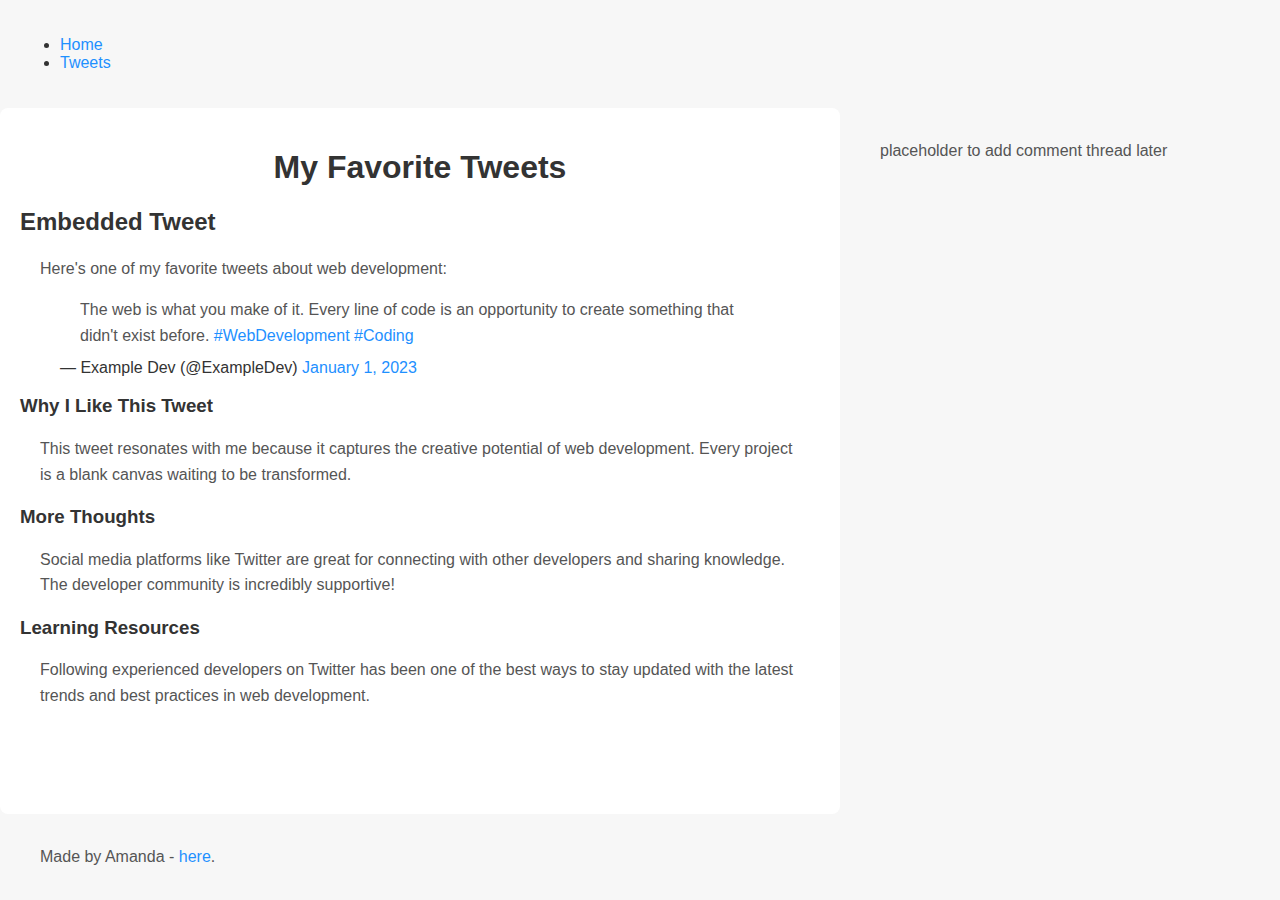
<file: css_basic/tweets.html>
<!DOCTYPE html>
<html lang="en">
<head>
    <meta charset="UTF-8">
    <meta name="viewport" content="width=device-width, initial-scale=1.0">
    <title>My Tweets</title>
    
    <link href="base.css" rel="stylesheet">
    <link href="styles.css" rel="stylesheet">

</head>
<body>
    <header>
        <ul>
            <li><a href="index.html">Home</a></li>
            <li><a href="tweets.html">Tweets</a></li>
        </ul>
    </header>
    
    <main>
        <article>
            <h1>My Favorite Tweets</h1>
            
            <h2>Embedded Tweet</h2>
            <p>Here's one of my favorite tweets about web development:</p>
            
            <!-- Embedded Tweet -->
            <blockquote class="twitter-tweet">
                <p lang="en" dir="ltr">The web is what you make of it. Every line of code is an opportunity to create something that didn&#39;t exist before. 
                <a href="https://twitter.com/hashtag/WebDevelopment?src=hash&amp;ref_src=twsrc%5Etfw">#WebDevelopment</a> 
                <a href="https://twitter.com/hashtag/Coding?src=hash&amp;ref_src=twsrc%5Etfw">#Coding</a></p>
                &mdash; Example Dev (@ExampleDev) 
                <a href="https://twitter.com/ExampleDev/status/1234567890123456789">January 1, 2023</a>
            </blockquote> 
            <script async src="https://platform.twitter.com/widgets.js" charset="utf-8"></script>
            
            <h3>Why I Like This Tweet</h3>
            <p>This tweet resonates with me because it captures the creative potential of web development. Every project is a blank canvas waiting to be transformed.</p>
            
            <h3>More Thoughts</h3>
            <p>Social media platforms like Twitter are great for connecting with other developers and sharing knowledge. The developer community is incredibly supportive!</p>
            
            <h3>Learning Resources</h3>
            <p>Following experienced developers on Twitter has been one of the best ways to stay updated with the latest trends and best practices in web development.</p>
        </article>
        
        <aside>
            <p>placeholder to add comment thread later</p>
        </aside>
    </main>
    
    <footer>
        <p>Made by Amanda - <a href="https://www.pinterest.com/" target="_blank">here</a>.</p>
    </footer>
</body>
</html>
</file>
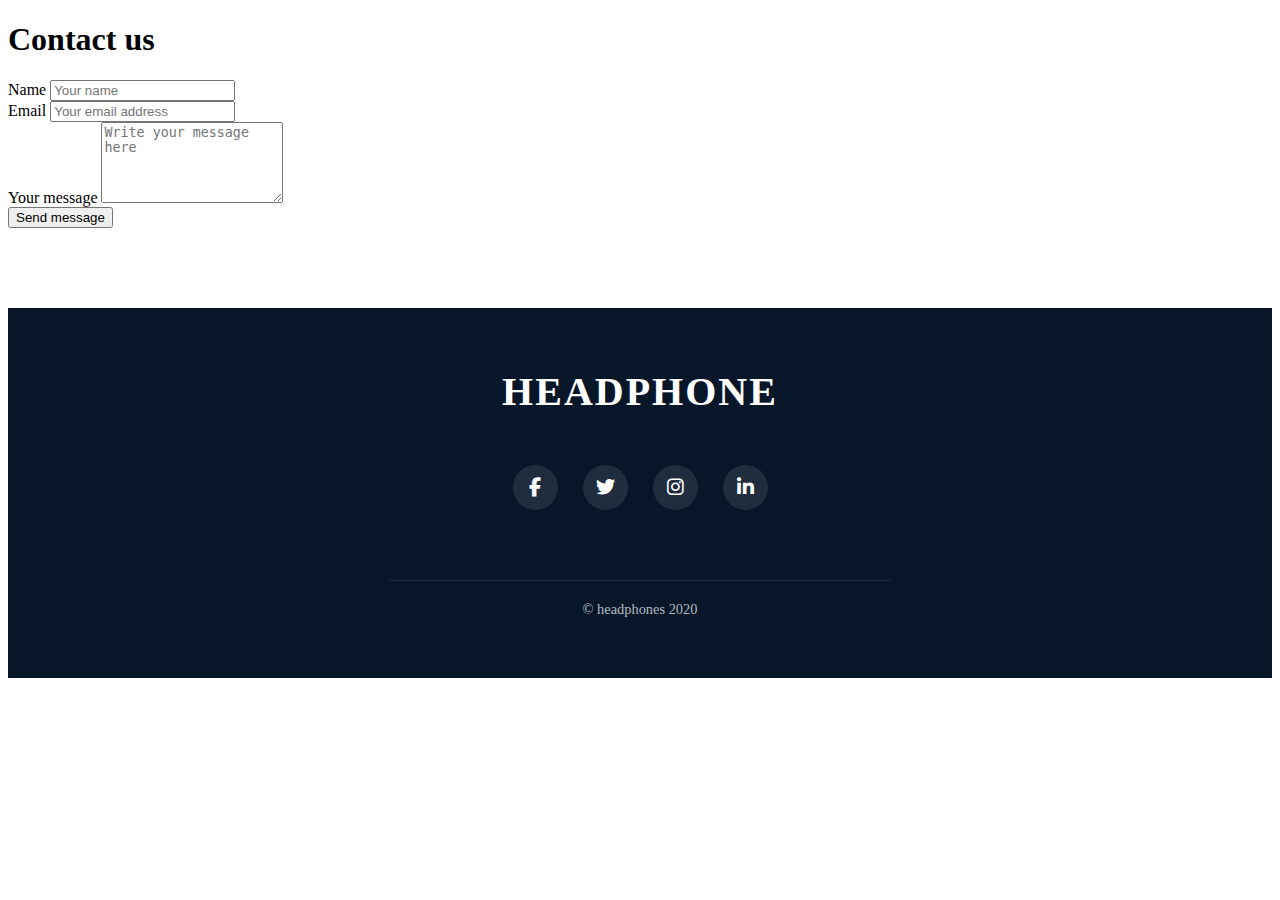
<file: headphones/4-index.html>
<!DOCTYPE html>
<html lang="en">
<head>
    <meta charset="UTF-8">
    <meta name="viewport" content="width=device-width, initial-scale=1.0">
    <title>Headphones - Contact Us</title>
    <link rel="stylesheet" href="4-styles.css">
    <link rel="stylesheet" href="https://cdnjs.cloudflare.com/ajax/libs/font-awesome/6.4.0/css/all.min.css">
</head>
<body>
    <header>
      
    </header>

  
    <main>
        <section class="contact-section">
            <div class="container">
                <h1 class="section-title">Contact us</h1>
                
                <form class="contact-form" action="#" method="post">
                    <div class="form-group">
                        <label for="name">Name</label>
                        <input type="text" id="name" name="name" placeholder="Your name" required>
                    </div>
                    
                    <div class="form-group">
                        <label for="email">Email</label>
                        <input type="email" id="email" name="email" placeholder="Your email address" required>
                    </div>
                    
                    <div class="form-group">
                        <label for="message">Your message</label>
                        <textarea id="message" name="message" placeholder="Write your message here" rows="5" required></textarea>
                    </div>
                    
                    <button type="submit" class="btn btn-primary">Send message</button>
                </form>
            </div>
        </section>
    </main>

    <footer class="footer">
        <div class="container">
            <div class="footer-content">
                <div class="footer-logo">
                    <a href="#" class="logo-link">
                        <h2>HEADPHONE</h2>
                    </a>
                </div>
                
                <div class="footer-social">
                    <a href="#" class="social-icon" aria-label="Facebook">
                        <i class="fab fa-facebook-f"></i>
                    </a>
                    <a href="#" class="social-icon" aria-label="Twitter">
                        <i class="fab fa-twitter"></i>
                    </a>
                    <a href="#" class="social-icon" aria-label="Instagram">
                        <i class="fab fa-instagram"></i>
                    </a>
                    <a href="#" class="social-icon" aria-label="LinkedIn">
                        <i class="fab fa-linkedin-in"></i>
                    </a>
                </div>
                
                <div class="footer-copyright">
                    <p>&copy; headphones 2020</p>
                </div>
            </div>
        </div>
    </footer>

    <script>
        document.querySelector('.contact-form').addEventListener('submit', function(e) {
            e.preventDefault();
          
            alert('Thank you for your message! We\'ll get back to you soon.');
            this.reset();
        });
    </script>
</body>
</html>
</file>
<file: css_basic/base.css>
body {
  margin: 0;
  padding: 0;
  font-family: Arial, sans-serif;
  background-color: #f4f4f9;
}

h1 {
  color: #333;
  text-align: center;
}

p {
  color: #555;
  line-height: 1.6;
  margin: 10px 20px;
}

a {
  color: #1e90ff;
  text-decoration: none;
}

a:hover {
  text-decoration: underline;
}
</file>
<file: css_basic/styles.css>
body {
    display: flex;
    flex-direction: column; 
    height: 100vh; 
    margin: 0;
    background-color: #f7f7f7;
    color: #333;
}

main {
    display: flex;
    flex-direction: row;
    flex: auto; 
}

article {
    flex: 2;
    overflow-y: auto;
    padding: 20px;
    background: white;
    border-radius: 8px;
}

aside {
    flex: 1;
    overflow-y: auto;
    padding: 20px;
}

header, footer {
    padding: 20px;
}
</file>
<file: headphones/4-styles.css>
.footer {
    background-color: #071629;
    color: white;
    padding: 60px 20px;
    margin-top: 80px;
}

.footer-content {
    display: flex;
    flex-direction: column;
    align-items: center;
    gap: 30px;
    text-align: center;
}

.footer-logo h2 {
    color: white;
    font-size: 2.5rem;
    font-weight: 700;
    letter-spacing: 2px;
    margin: 0;
    transition: color 0.3s ease;
}

.logo-link {
    text-decoration: none;
}

.footer-logo h2:hover {
    color: #FF6565;
}

.footer-social {
    display: flex;
    gap: 25px;
    margin: 20px 0;
}

.social-icon {
    display: inline-flex;
    align-items: center;
    justify-content: center;
    width: 45px;
    height: 45px;
    background-color: rgba(255, 255, 255, 0.1);
    border-radius: 50%;
    color: white;
    text-decoration: none;
    transition: all 0.3s ease;
    font-size: 1.2rem;
}

.social-icon:hover {
    background-color: #FF6565;
    transform: translateY(-5px);
    box-shadow: 0 5px 15px rgba(255, 101, 101, 0.4);
}

.footer-copyright {
    margin-top: 20px;
    padding-top: 20px;
    border-top: 1px solid rgba(255, 255, 255, 0.1);
    width: 100%;
    max-width: 500px;
}

.footer-copyright p {
    color: rgba(255, 255, 255, 0.7);
    font-size: 0.9rem;
    margin: 0;
}

@media (max-width: 768px) {
    .footer {
        padding: 40px 20px;
    }
    
    .footer-logo h2 {
        font-size: 2rem;
    }
    
    .footer-social {
        gap: 15px;
    }
    
    .social-icon {
        width: 40px;
        height: 40px;
        font-size: 1rem;
    }
    
    .footer-content {
        gap: 20px;
    }
}

@media (max-width: 480px) {
    .footer-social {
        flex-wrap: wrap;
        justify-content: center;
        gap: 12px;
    }
    
    .footer-logo h2 {
        font-size: 1.8rem;
    }
}

@keyframes slideUp {
    from {
        opacity: 0;
        transform: translateY(30px);
    }
    to {
        opacity: 1;
        transform: translateY(0);
    }
}

.footer-content {
    animation: slideUp 0.8s ease-out;
}

.footer-copyright p {
    transition: color 0.3s ease;
}

.footer-copyright p:hover {
    color: #FF6565;
}
</file>
